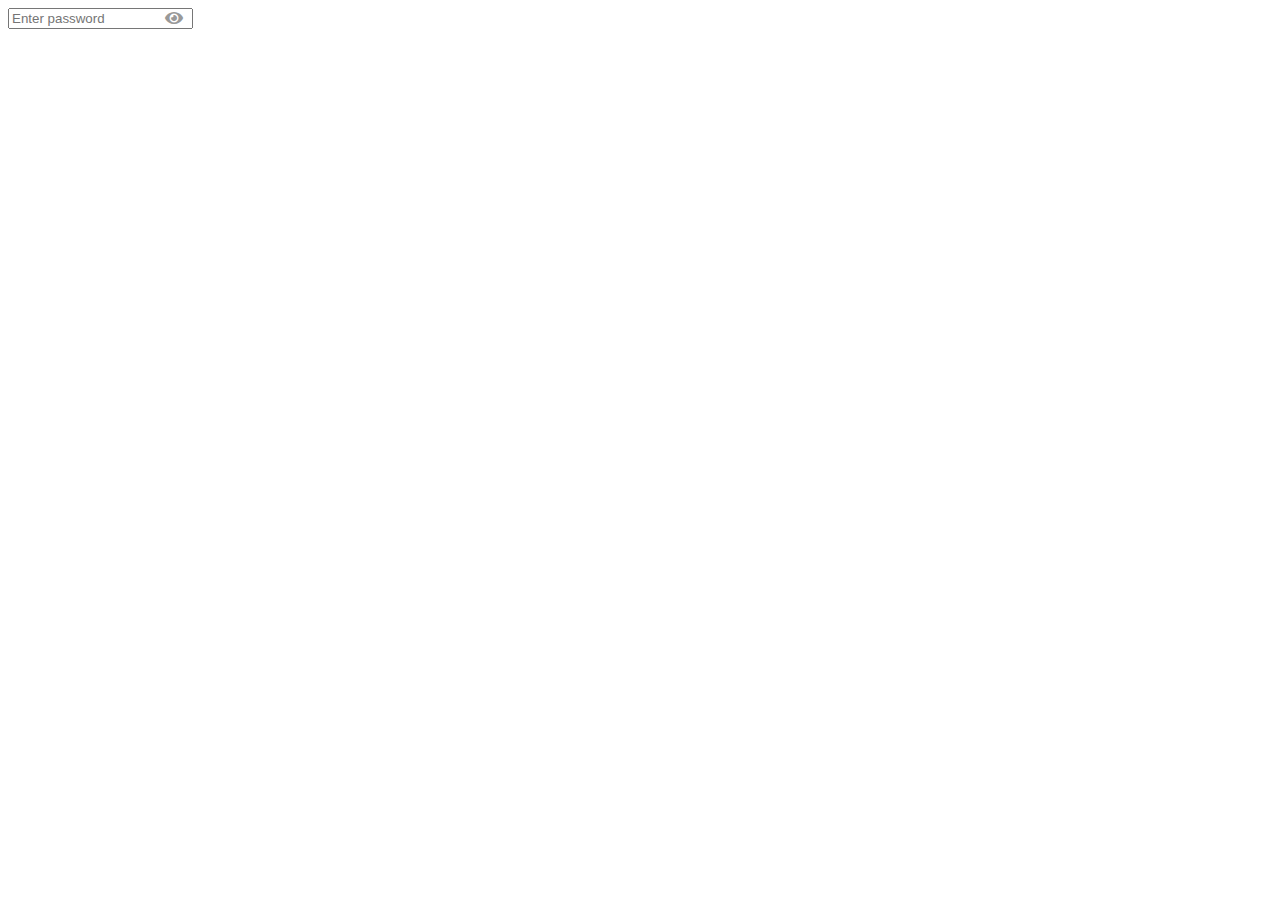
<file: test/test2.html>
<!DOCTYPE html>
<html>
<head>
  <title>Show/Hide Password</title>
  <link rel="stylesheet" href="https://cdnjs.cloudflare.com/ajax/libs/font-awesome/5.15.3/css/all.min.css">
  <style>
    .password-container {
      position: relative;
      display: inline-block;
    }

    .password-toggle {
      position: absolute;
      top: 50%;
      right: 10px;
      transform: translateY(-50%);
      cursor: pointer;
    }

    .password-toggle i {
      color: #999;
    }

    .password-toggle i:hover {
      color: #333;
    }
  </style>
</head>
<body>
  <div class="password-container">
    <input type="password" id="password-input" placeholder="Enter password">
    <span class="password-toggle" onclick="togglePasswordVisibility()">
      <i class="fas fa-eye"></i>
    </span>
  </div>

  <script>
    function togglePasswordVisibility() {
      const passwordInput = document.getElementById("password-input");
      const passwordToggle = document.querySelector(".password-toggle i");

      if (passwordInput.type === "password") {
        passwordInput.type = "text";
        passwordToggle.classList.remove("fa-eye");
        passwordToggle.classList.add("fa-eye-slash");
      } else {
        passwordInput.type = "password";
        passwordToggle.classList.remove("fa-eye-slash");
        passwordToggle.classList.add("fa-eye");
      }
    }
  </script>
</body>
</html>
</file>
